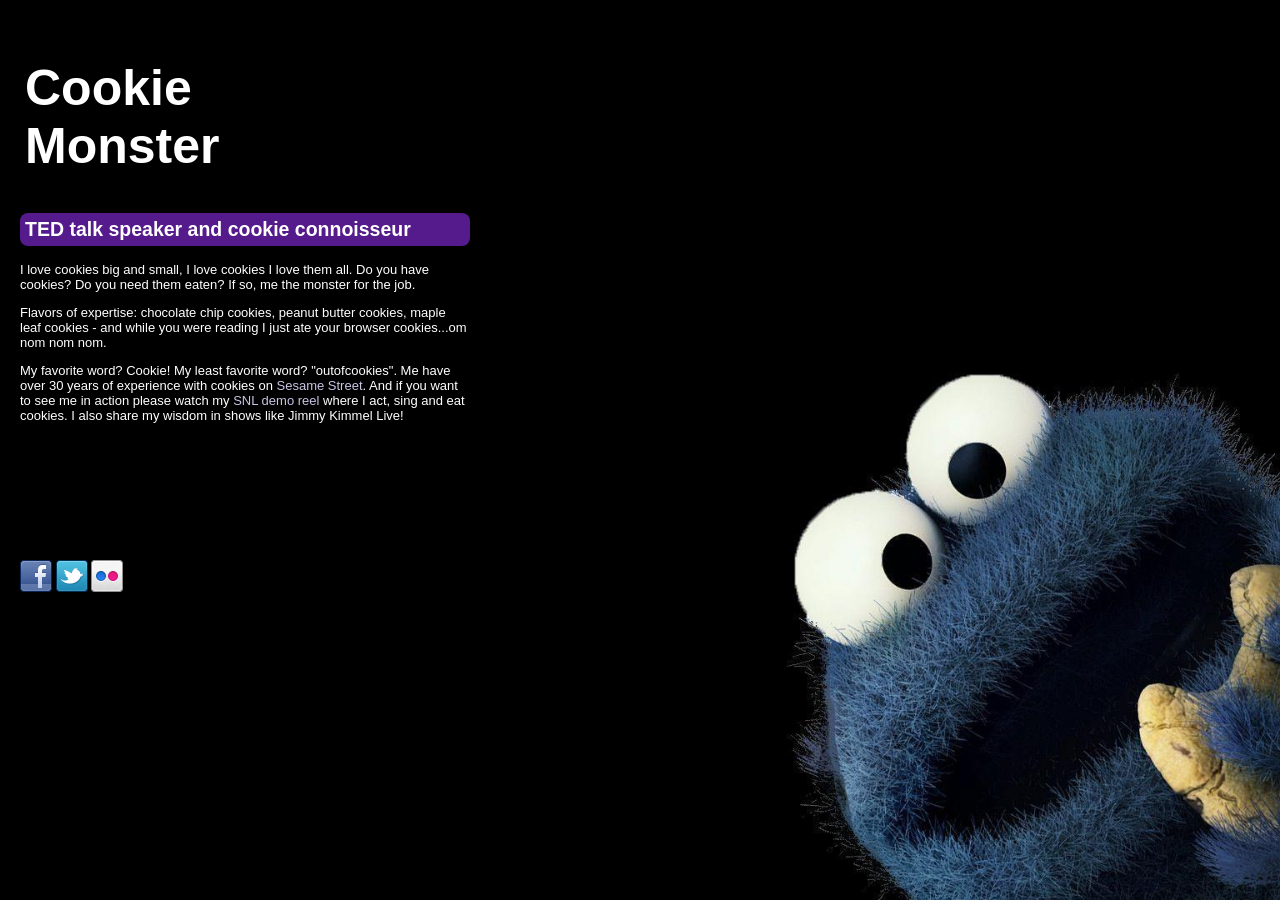
<file: index.html>
<!doctype html>
<html lang="en">
<head>
    	<meta charset="utf-8">
    	<meta name="keywords" content="">
    	<meta name="description" content="">

		<title>Cookie Monster</title>
		
		<!-- external CSS link -->
		<link rel="stylesheet" href="css/normalize.css">
		<link rel="stylesheet" href="css/style.css">
</head>

<body>
	<div id="container">
	
	<h1> Cookie<br>Monster</h1>
	<h2> TED talk speaker and cookie connoisseur</h2>
		<p>I love cookies big and small, I love cookies I love them all. Do you have cookies? Do you need them eaten? If so, me the monster for the job.</p>

		<p>Flavors of expertise: chocolate chip cookies, peanut butter cookies, maple leaf cookies - and while you were reading I just ate your browser cookies...om nom nom nom.</p>

		<p>My favorite word? Cookie! My least favorite word? "outofcookies". Me have over 30 years of experience with cookies on <a href = "http://www.sesamestreet.org/" target="_blank">Sesame Street</a>. And if you want to see me in action please watch my <a href="http://www.youtube.com/watch?v=C-PkQRh3QXA" target="_blank">SNL demo reel</a> where I act, sing and eat cookies. I also share my wisdom in shows like Jimmy Kimmel Live!</p>

		<p> <iframe width="192" height="108" src="https://www.youtube.com/embed/jJWdtVaa3tw" title="Cookie Monster Writes Jokes for Jimmy Kimmel" frameborder="0" allow="accelerometer; autoplay; clipboard-write; encrypted-media; gyroscope; picture-in-picture" allowfullscreen></iframe> </p>

		<p></p>

		<a href="https://www.facebook.com/CookieMonster/" target="_blank">
		<img src="images/social-facebook.png">
		</a>

		<a href="https://twitter.com/MeCookieMonster" target="_blank">
		<img src="images/social-twitter.png">
		</a>

		<img src="images/social-flickr.png">


	</div><!-- #container --> 
</body>
</html>
</file>
<file: css/style.css>
/* 

Project Name: Cookie Monster 
Client: Cookie Monster
Author: Chris Castig  
Developed in NYC

*/

html {
	/* set up a background image */
	
	/*background: url('../images/cookie-monster.jpg') no-repeat;*/

	background: url('../images/cookie-monster-2.jpg') no-repeat;
	
	/* the follow is the code to have the image display as a full page */
	background-position: center;
	background-attachment: fixed;
	-webkit-background-size: cover; /* the next 3 lines are "browser prefixes", they are necessary to include for CSS3 techniques */
	-moz-background-size: cover;
	-o-background-size: cover;
	background-size: cover;
}

body {
	background-color:  white;
	font-size: 13px;
	width: 450px;
	color:  white;
}

#container {
	background: black;
	width: 450px;
	padding: 20px;
}

h1 {
  font-size: 50px;
  color: white;
  padding: 5px;
}

h2 { 
	background-color: #551a8b;
	color: white;
	padding: 5px;
	border-radius:  8px;
}

a { 
	color: #CBC3E3;
	text-decoration: none;
}
</file>
